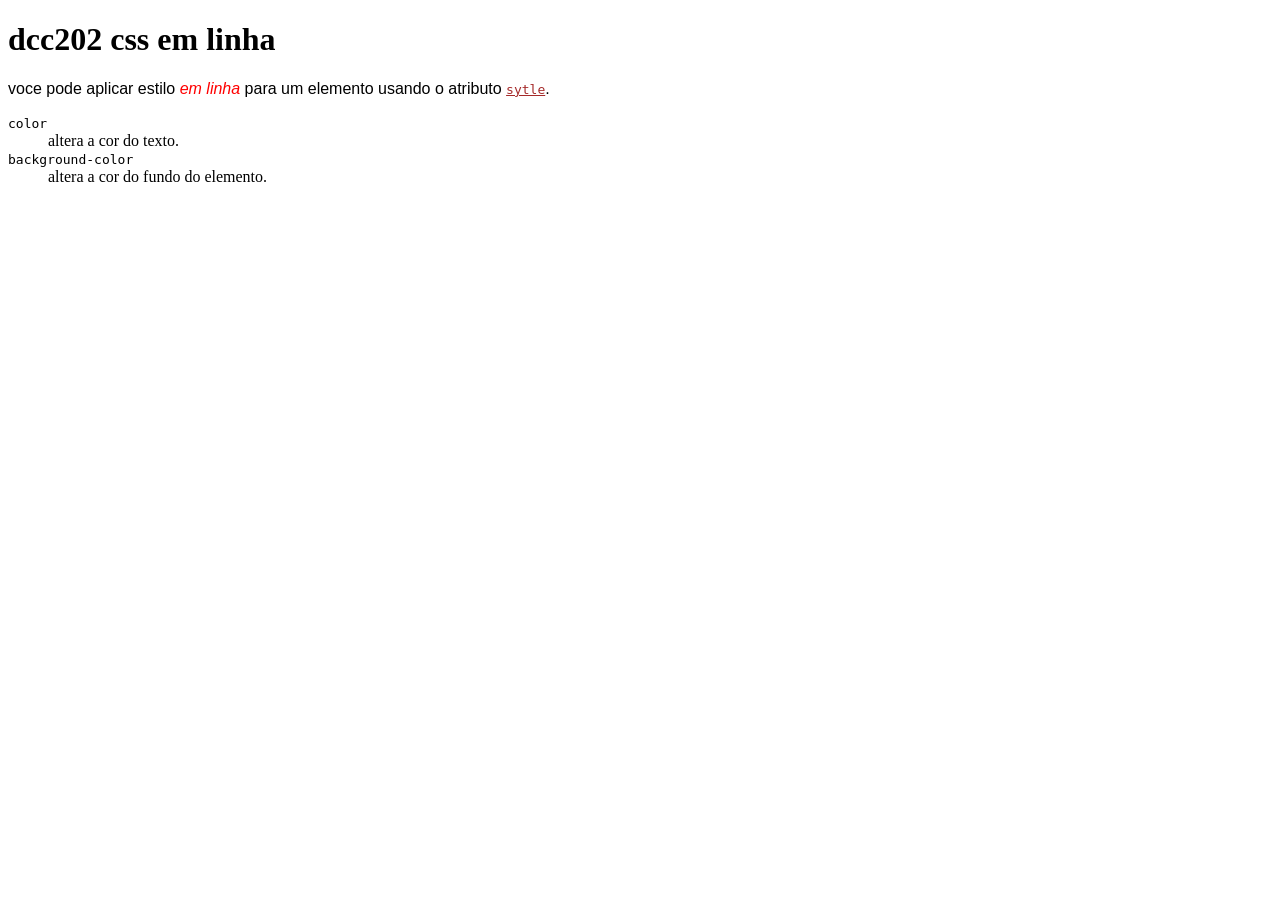
<file: index.html>
<!DOCTYPE html>
<html lang="pt-BR">
<head>
    <meta charset="UTF-8">
    <meta name="viewport" content="width=device-width, initial-scale=1.0">
    <title>DCC202 CSS em linha</title>
</head>
<body>
    <main>
        <h1>dcc202 css em linha</h1>
        <p style="font-family: sans-serif;">voce pode aplicar estilo <em style="color: red;">em linha</em> para um elemento usando o atributo <code style="color: brown; text-decoration: underline;">sytle</code>.</p>
    
        <dl>
            <div>
                <dt><code>color</code></dt>
                <dd>altera a cor do texto.</dd>
            </div>

            <div>
                <dt><code>background-color</code></dt>
                <dd>altera a cor do fundo do elemento.</dd>
            </div>
        </dl>
    </main>
</body>
</html>
</file>
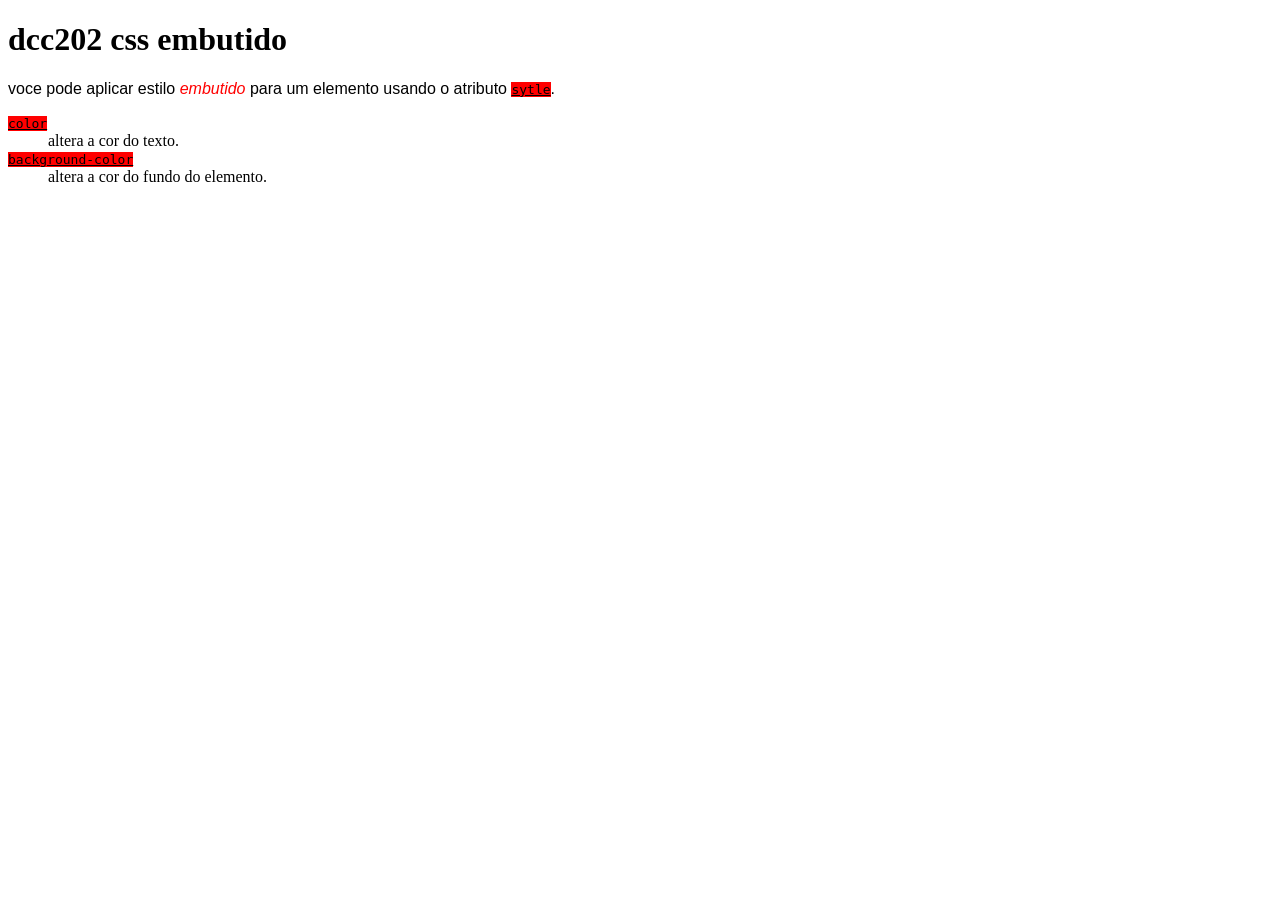
<file: embutido.html>
<!DOCTYPE html>
<html lang="pt-BR">
<head>
    <meta charset="UTF-8">
    <meta name="viewport" content="width=device-width, initial-scale=1.0">
    <title>DCC202 CSS embutido</title>
    <style>
        p {
            font-family: sans-serif;
        }
        em {
            color: red;
        }
        code {
            background-color: red;
            text-decoration: underline;
        }
    </style>
</head>
<body>
    <main>
        <h1>dcc202 css embutido</h1>
        <p>voce pode aplicar estilo <em>embutido</em> para um elemento usando o atributo <code>sytle</code>.</p>
    
        <dl>
            <div>
                <dt><code>color</code></dt>
                <dd>altera a cor do texto.</dd>
            </div>

            <div>
                <dt><code>background-color</code></dt>
                <dd>altera a cor do fundo do elemento.</dd>
            </div>
        </dl>
    </main>
</body>
</html>
</file>
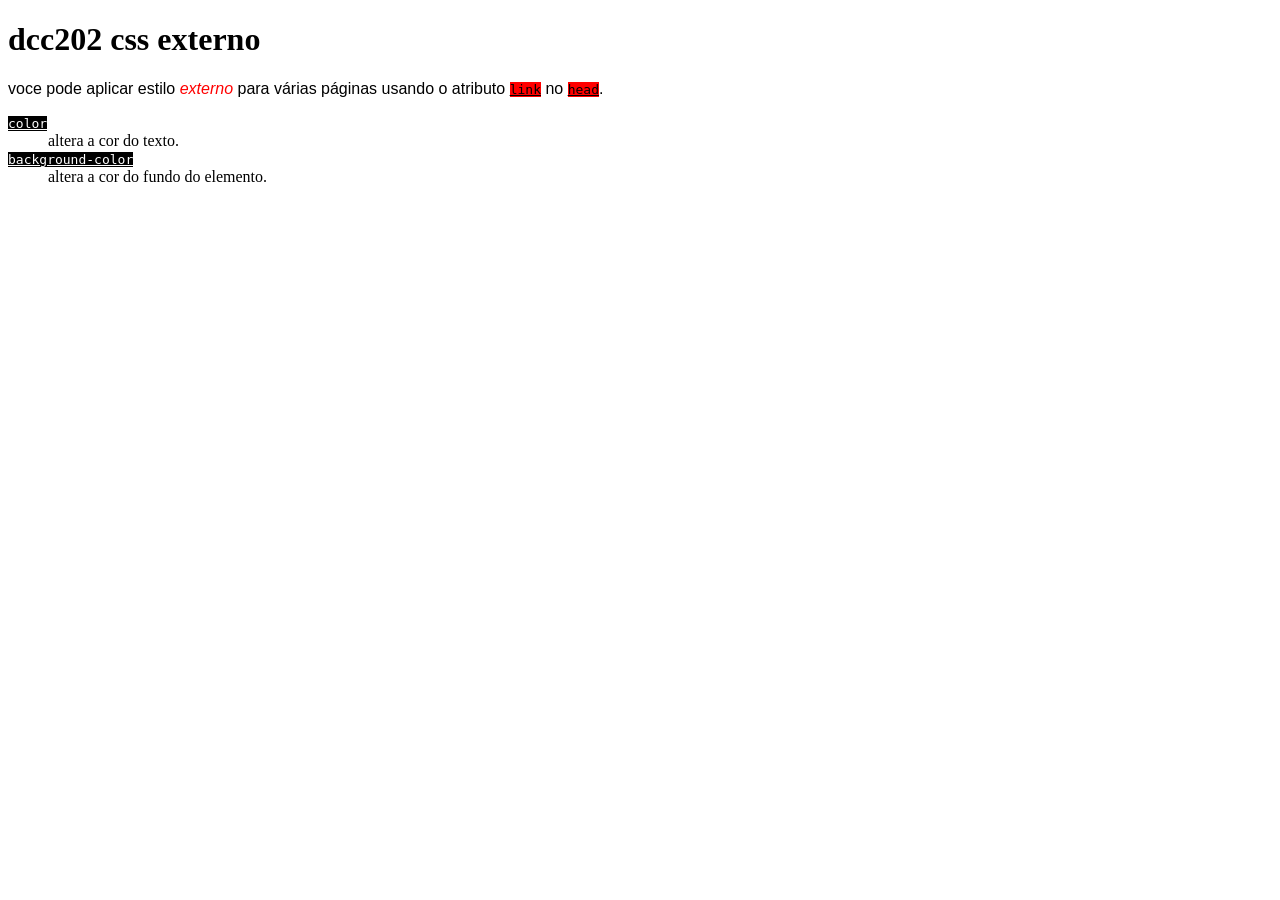
<file: externo.html>
<!DOCTYPE html>
<html lang="pt-BR">
<head>
    <meta charset="UTF-8">
    <meta name="viewport" content="width=device-width, initial-scale=1.0">
    <title>DCC202 CSS externo</title>
    <link rel="stylesheet" href="style.css">
</head>
<body>
    <main>
        <h1>dcc202 css externo</h1>
        <p>voce pode aplicar estilo <em>externo</em> para várias páginas  usando o atributo <code>link</code> no <code>head</code>.</p>
    
        <dl>
            <div>
                <dt><code>color</code></dt>
                <dd>altera a cor do texto.</dd>
            </div>

            <div>
                <dt><code>background-color</code></dt>
                <dd>altera a cor do fundo do elemento.</dd>
            </div>
        </dl>
    </main>
</body>
</html>
</file>
<file: style.css>
p {
    font-family: sans-serif;
}
em {
    color: red;
}
code {
    background-color: red;
    text-decoration: underline;
}

dt > code {
    color: white;
    background-color: black;
}
</file>
